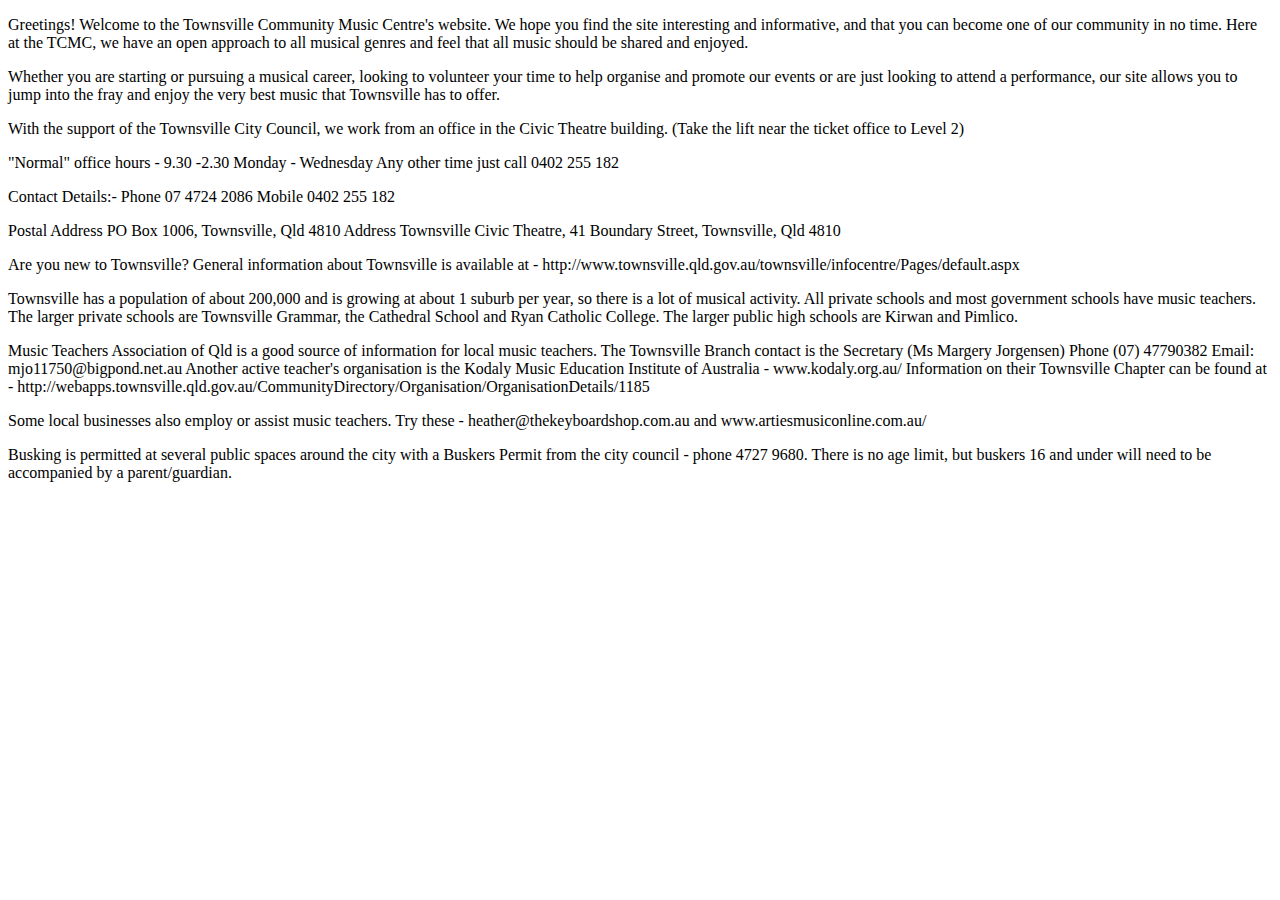
<file: Group14_CP1406_2010_m1/m1/Assignment Synthesis Folder/index.html>
<!DOCTYPE html>
<html>
<head>
<meta charset="UTF-8">
<title>
    1406/2010 Group Assignment - Home Page
</title>
</head>
<body>
<p>
</p>
<p>
Greetings! Welcome to the Townsville Community Music Centre's website. We hope you find the site interesting and informative, and that you can become one of our community in no time. Here at the TCMC, we have an open approach to all musical genres and feel that all music should be shared and enjoyed.
</p>
<p>
Whether you are starting or pursuing a musical career, looking to volunteer your time to help organise and promote our events or are just looking to attend a performance, our site allows you to jump into the fray and enjoy the very best music that Townsville has to offer.
</p>
<p>
With the support of the Townsville City Council, we work from an office in the Civic Theatre building.
(Take the lift near the ticket office to Level 2)
</p>
<p>
"Normal" office hours - 
9.30 -2.30 Monday - Wednesday
Any other time just call 0402 255 182 
</p>
<p>
Contact Details:- 
Phone   07 4724 2086 
Mobile    0402 255 182
</p>
<p>
    
</p>
<p>
Postal Address  PO Box 1006, Townsville, Qld 4810
Address  Townsville Civic Theatre, 41 Boundary Street, Townsville, Qld 4810
</p>
<p>
Are you new to Townsville?
General information about Townsville is available at -
http://www.townsville.qld.gov.au/townsville/infocentre/Pages/default.aspx
</p>
<p>
Townsville has a population of about 200,000 and is growing at about 1 suburb per year, so there is a lot of musical activity. All private schools and most government schools have music teachers. The larger private schools are Townsville Grammar, the Cathedral School and Ryan Catholic College. The larger public high schools are Kirwan and Pimlico.
</p>
<p>
Music Teachers Association of Qld is a good source of information for local music teachers.
The Townsville Branch contact is the Secretary (Ms Margery Jorgensen)
Phone (07) 47790382
Email: mjo11750@bigpond.net.au
Another active teacher's organisation is the Kodaly Music Education Institute of Australia -
www.kodaly.org.au/
Information on their Townsville Chapter can be found at -
http://webapps.townsville.qld.gov.au/CommunityDirectory/Organisation/OrganisationDetails/1185
</p>
<p>
Some local businesses also employ or assist music teachers. Try these - 
heather@thekeyboardshop.com.au 
and www.artiesmusiconline.com.au/
</p>
<p>
Busking is permitted at several public spaces around the city with a Buskers Permit from the city council - phone 4727 9680.
There is no age limit, but buskers 16 and under will need to be accompanied by a parent/guardian.
</p>
    </body>
</html>
</file>
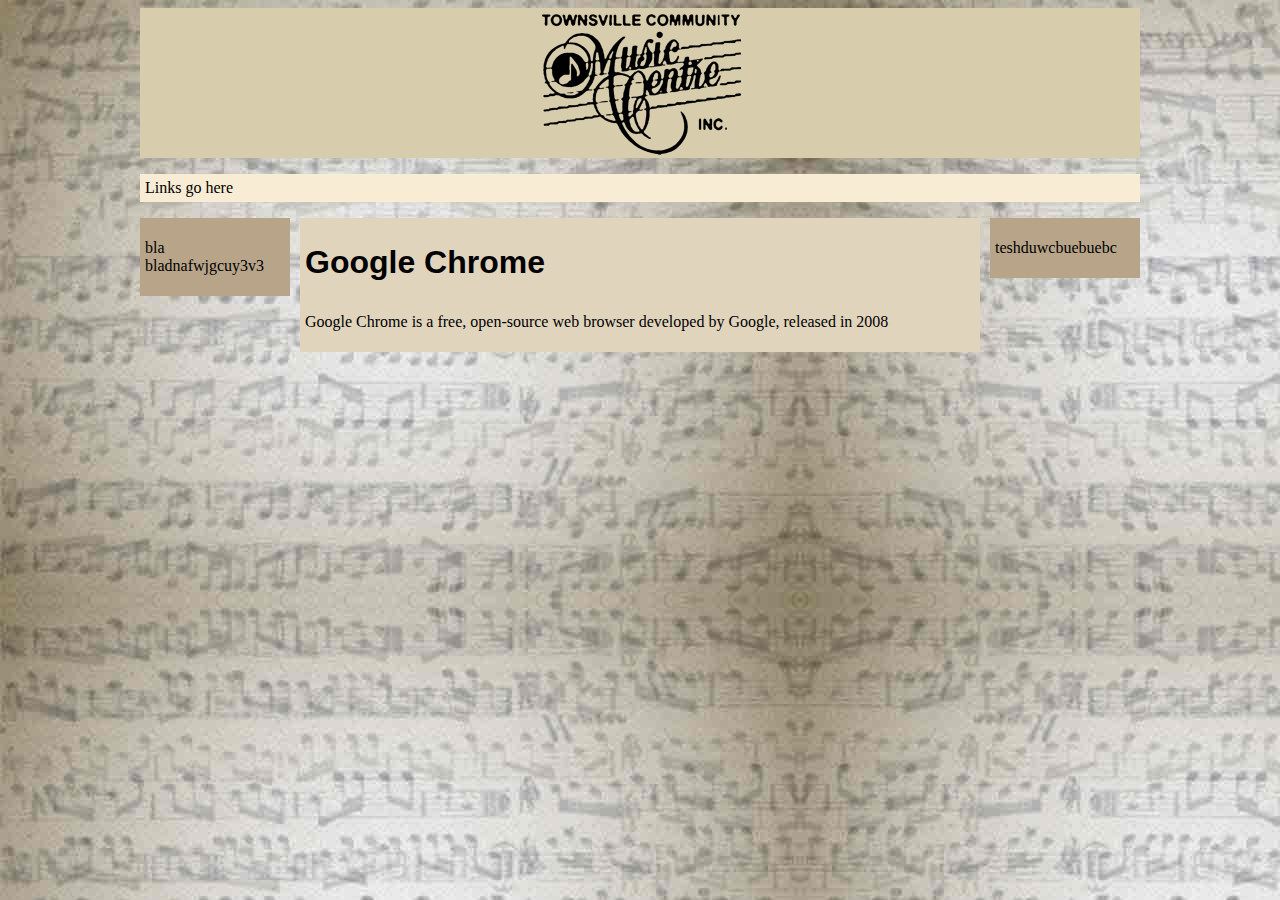
<file: group website/artist-page.html>
<!DOCTYPE html PUBLIC "-//W3C//DTD XHTML 1.0 Transitional//EN" "http://www.w3.org/TR/xhtml1/DTD/xhtml1-transitional.dtd">
<html xmlns="http://www.w3.org/1999/xhtml">
<head>
<meta http-equiv="Content-Type" content="text/html; charset=utf-8" />
<title>artist page</title>
<link href="stylesheet.css" rel="stylesheet" type="text/css" />
</head>

<body>
<div class="container">
	<div id="header">
        <IMG class="displayed"  src="logo.png"/> 
    </div>
    <div id="navigation">
        <p>Links go here</p>
    </div>
    <div class="sidebar">
        <p>bla bladnafwjgcuy3v3</p>
    </div>
    <div id="contentContainer">
        <h1>Google Chrome</h1>
        <p>Google Chrome is a free, open-source web browser developed by Google, released in 2008</p>
    </div>
    <div class="sidebar">
        <p>teshduwcbuebuebc</p>
    </div>
</div>

</body>
</html>
</file>
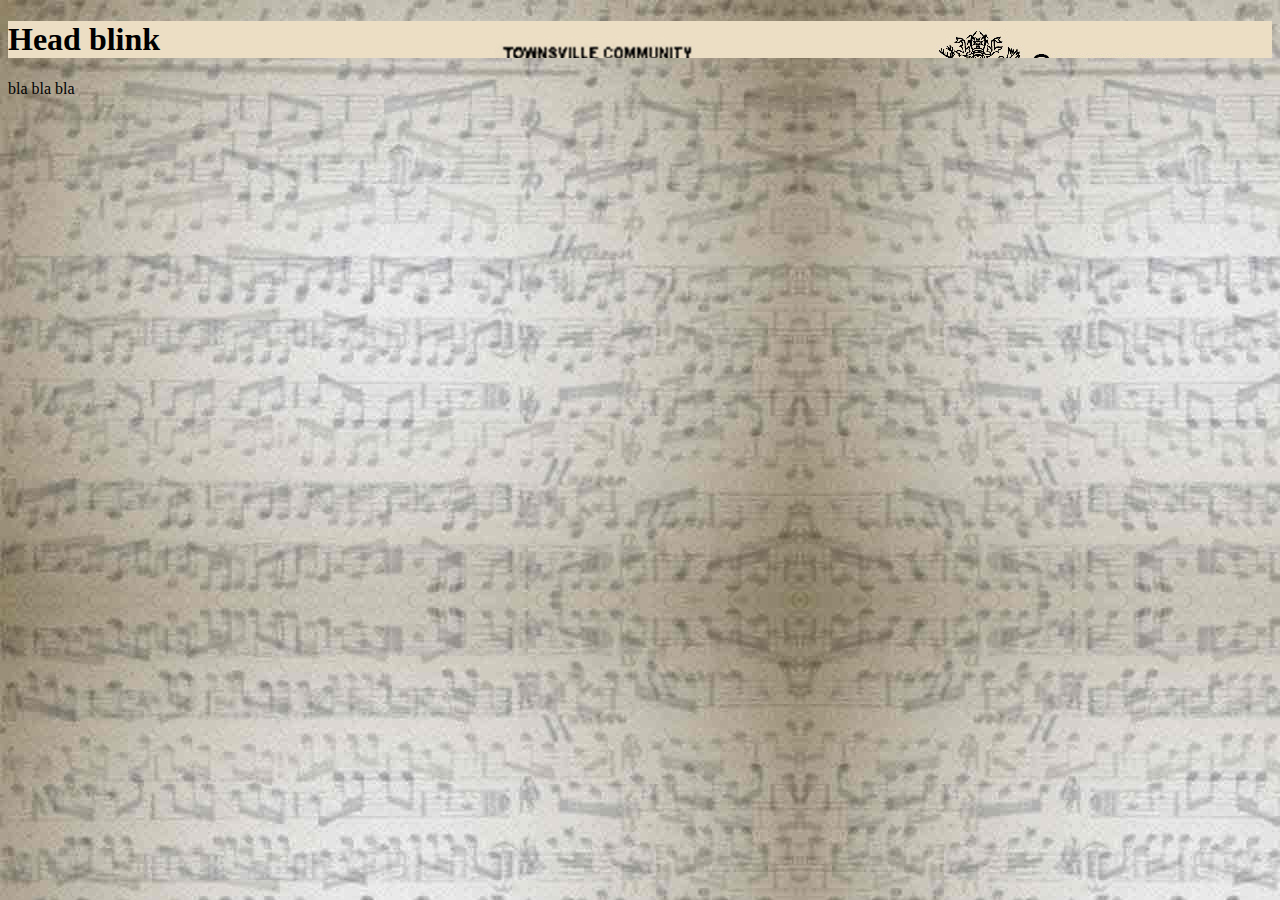
<file: group website/trycss sheet.html>
<!DOCTYPE html PUBLIC "-//W3C//DTD XHTML 1.0 Transitional//EN" "http://www.w3.org/TR/xhtml1/DTD/xhtml1-transitional.dtd">
<html xmlns="http://www.w3.org/1999/xhtml">
<head>
<meta http-equiv="Content-Type" content="text/html; charset=utf-8" />
<title>Untitled Document</title>
<link href="stylesheettry.css" rel="stylesheet" type="text/css" />
</head>

<body>
<header><h1>Head blink</h1></header>
<p>bla bla bla </p>
</body>
</html>
</file>
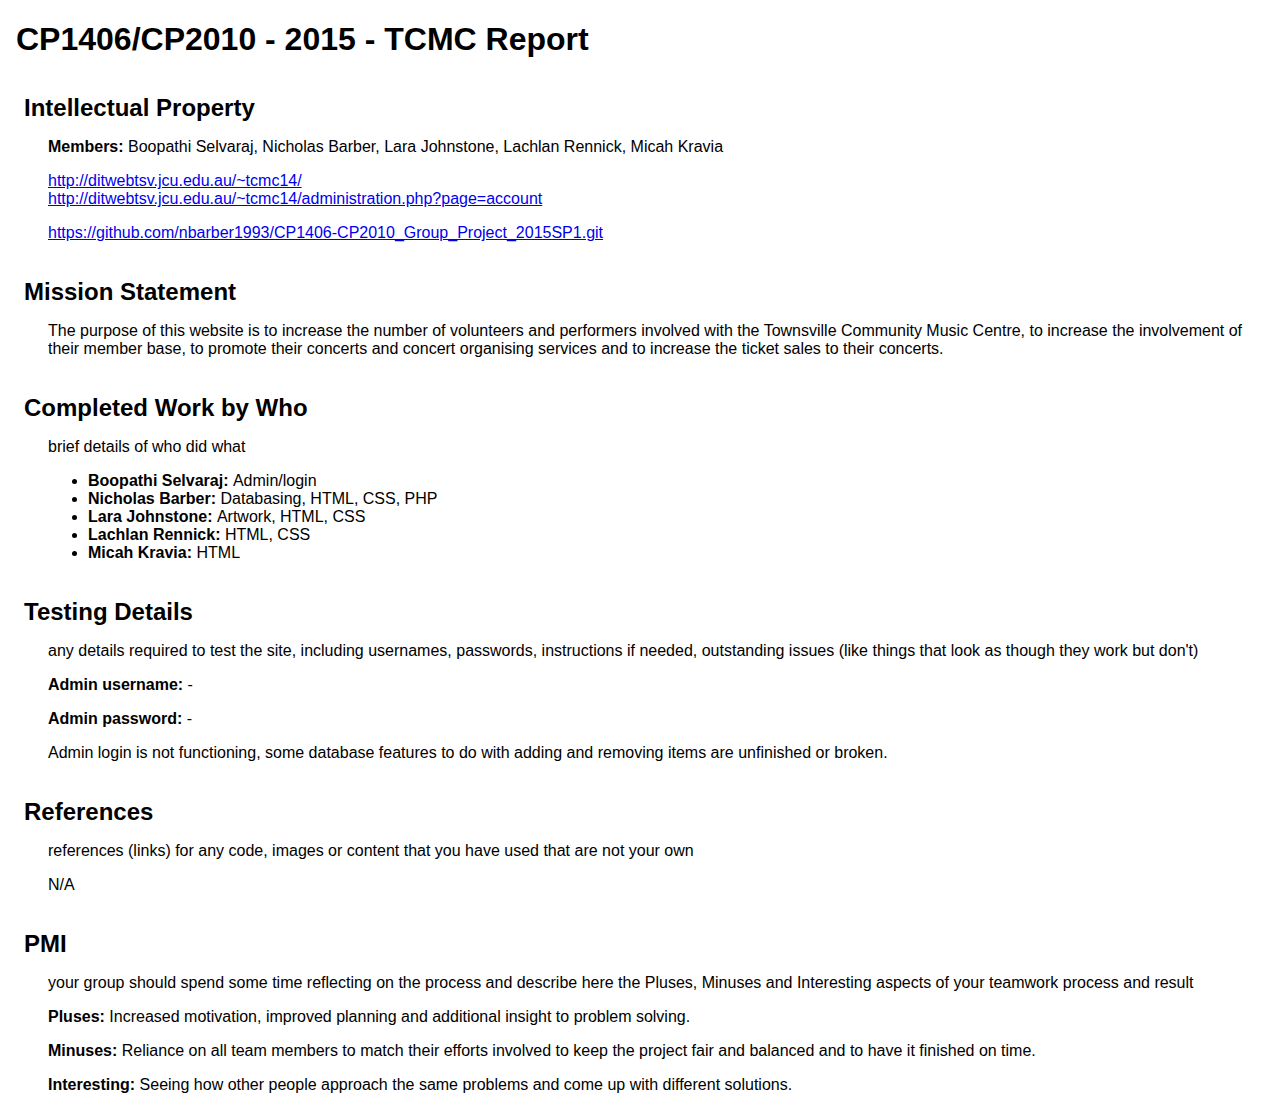
<file: TCMC_14_Milestone_2/report.html>
<!doctype html>
<html>
<head>
<title>Report for TCMC - ?Group Name?</title>
<meta http-equiv="Content-Type" content="text/html; charset=iso-8859-1">
    <style type="text/css">
        body { font-family: Arial; margin-left: 3em; }
        h1, h2 { margin-left: -1em; }
        h2 { margin-top: 1.5em; margin-bottom: 0.5em; }
    </style>
</head>

<body>    
    <h1>CP1406/CP2010 - 2015 - TCMC Report</h1>
    <h2>Intellectual Property</h2>
    <p><strong>Members:</strong> Boopathi Selvaraj, Nicholas Barber, Lara Johnstone, Lachlan Rennick, Micah Kravia</p>
    <a href="http://ditwebtsv.jcu.edu.au/~tcmc14/">http://ditwebtsv.jcu.edu.au/~tcmc14/</a><br>
    <a href="http://ditwebtsv.jcu.edu.au/~tcmc14/administration.php?page=account">http://ditwebtsv.jcu.edu.au/~tcmc14/administration.php?page=account</a>
    <p><a href="https://github.com/nbarber1993/CP1406-CP2010_Group_Project_2015SP1.git">https://github.com/nbarber1993/CP1406-CP2010_Group_Project_2015SP1.git</a></p>
    <h2>Mission Statement</h2>
    <p>The purpose of this website is to increase the number of
volunteers and performers involved with the Townsville Community
Music Centre, to increase the involvement of their member base, to
promote their concerts and concert organising services and to
increase the ticket sales to their concerts.</p>
    <h2>Completed Work by Who</h2>
    <p>brief details of who did what</p>
    <ul>
        <li><strong>Boopathi Selvaraj: </strong>Admin/login</li>
        <li><strong>Nicholas Barber: </strong>Databasing, HTML, CSS, PHP</li>
        <li><strong>Lara Johnstone: </strong>Artwork, HTML, CSS</li>
        <li><strong>Lachlan Rennick: </strong>HTML, CSS</li>
        <li><strong>Micah Kravia: </strong>HTML</li>
    </ul>
    <h2>Testing Details</h2>
    <p>any details required to test the site, including usernames, passwords, instructions if needed, outstanding issues (like things that look as though they work but don't)</p>
    <p><strong>Admin username: </strong>-</p>
    <p><strong>Admin password: </strong>-</p>
    <p>Admin login is not functioning, some database features to do with adding and removing items are unfinished or broken.</p>
    <h2>References</h2>
    <p>references (links) for any code, images or content that you have used that are not your own    </p>
    <p>N/A</p>
    <h2>PMI</h2>
    <p>your group should spend some time reflecting on the process and describe here the Pluses, Minuses and Interesting aspects of your teamwork process and result</p>
    <p><strong>Pluses: </strong>Increased motivation, improved planning and additional insight to problem solving.</p>
    <p><strong>Minuses: </strong>Reliance on all team members to match their efforts involved to keep the project fair and balanced and to have it finished on time.</p>
    <p><strong>Interesting: </strong>Seeing how other people approach the same problems and come up with different solutions.</p>
</body>
</html>
</file>
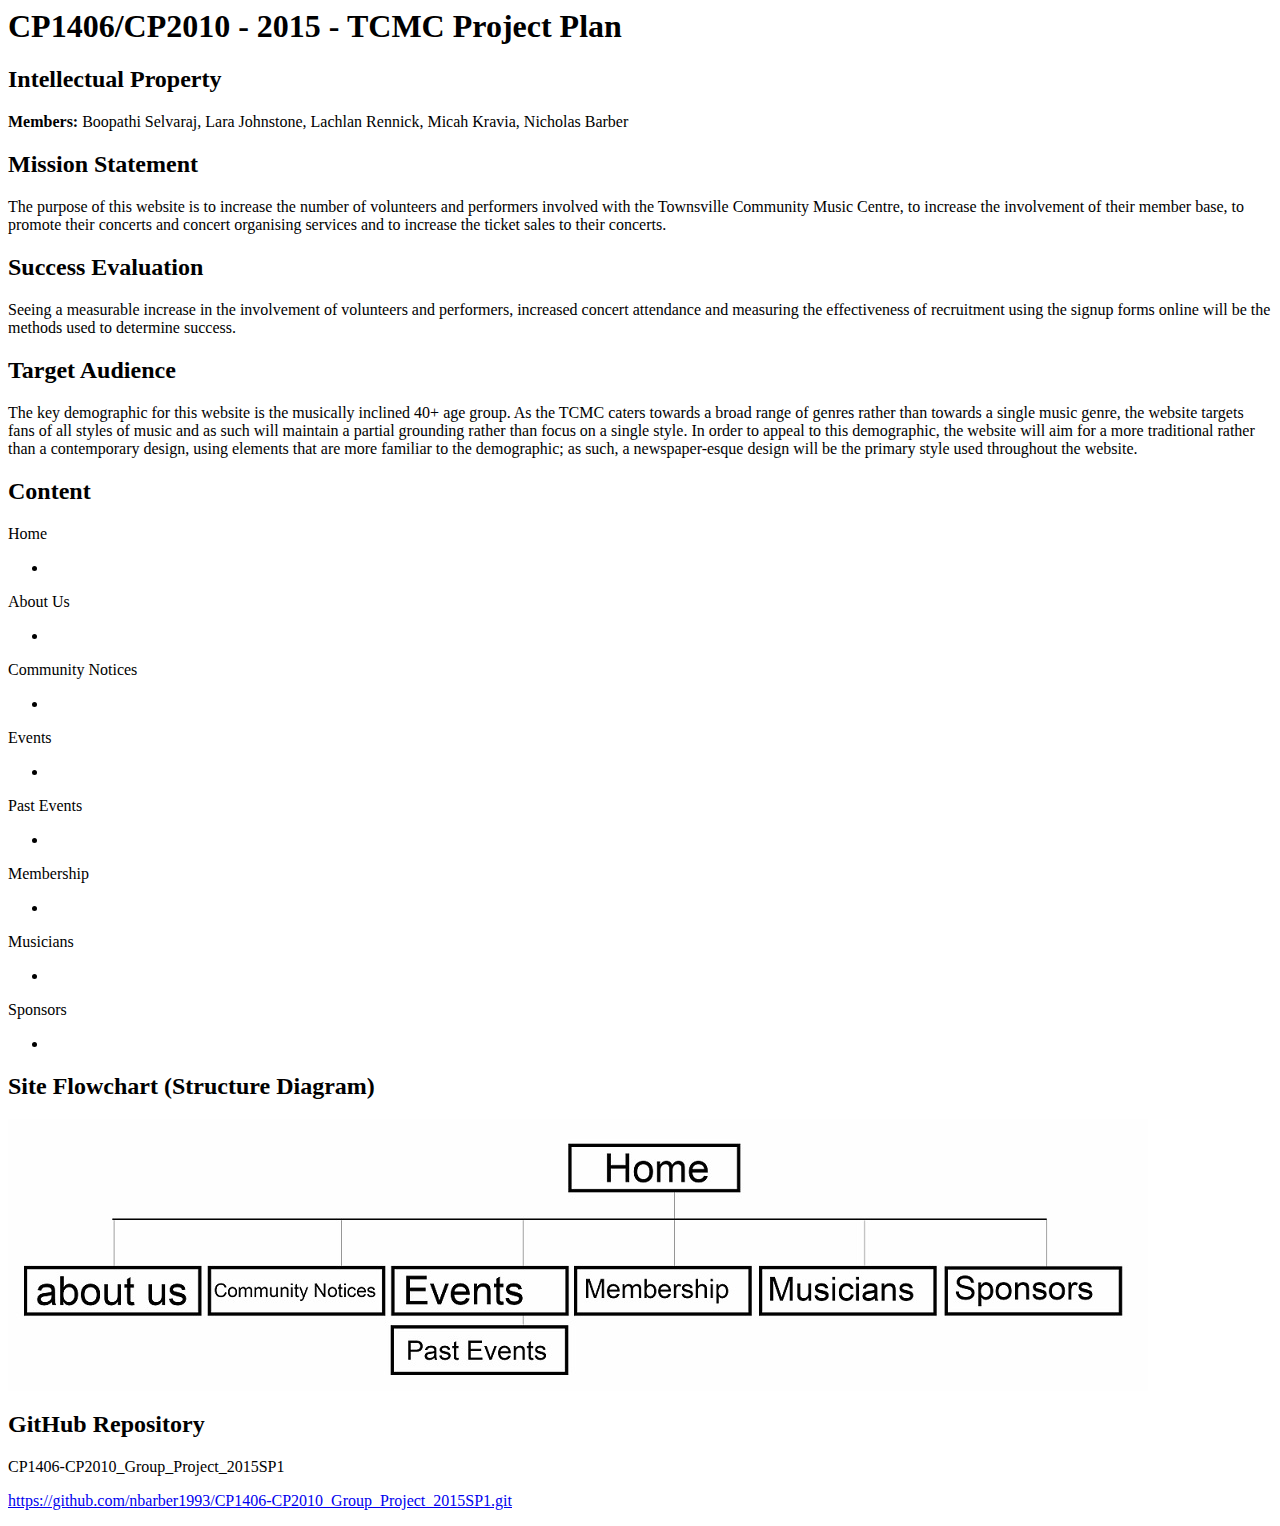
<file: Group14_CP1406_2010_m1/m1/plan.html>
<!DOCTYPE HTML PUBLIC "-//W3C//DTD HTML 4.0 Transitional//EN">
<HTML>
<HEAD>
	<META HTTP-EQUIV="CONTENT-TYPE" CONTENT="text/html; charset=windows-1252">
	<TITLE>Project Plan for TCMC - Intellectual Property</TITLE>
	<META NAME="GENERATOR" CONTENT="OpenOffice 4.1.0  (Win32)">
	<META NAME="CREATED" CONTENT="0;0">
	<META NAME="CHANGEDBY" CONTENT="Lachlan Rennick">
	<META NAME="CHANGED" CONTENT="20150504;13094652">
	<STYLE TYPE="text/css">
	<!--
		H2.cjk { font-family: "SimSun" }
		H2.ctl { font-family: "Mangal" }
	-->
	</STYLE>
</HEAD>
<BODY LANG="en-AU" DIR="LTR">
<H1>CP1406/CP2010 - 2015 - TCMC Project Plan</H1>
<H2 CLASS="western">Intellectual Property</H2>
<P><STRONG>Members:</STRONG> Boopathi Selvaraj, Lara Johnstone,
Lachlan Rennick, Micah Kravia, Nicholas Barber</P>
<H2 CLASS="western">Mission Statement</H2>
<P>The purpose of this website is to increase the number of
volunteers and performers involved with the Townsville Community
Music Centre, to increase the involvement of their member base, to
promote their concerts and concert organising services and to
increase the ticket sales to their concerts.</P>
<H2 CLASS="western">Success Evaluation</H2>
<P>Seeing a measurable increase in the involvement of volunteers and
performers, increased concert attendance and measuring the
effectiveness of recruitment using the signup forms online will be
the methods used to determine success. 
</P>
<H2 CLASS="western">Target Audience</H2>
<P>The key demographic for this website is the musically inclined 40+
age group. As the TCMC caters towards a broad range of genres rather
than towards a single music genre, the website targets fans of all
styles of music and as such will maintain a partial grounding rather
than focus on a single style. In order to appeal to this demographic,
the website will aim for a more traditional rather than a
contemporary design, using elements that are more familiar to the
demographic; as such, a newspaper-esque design will be the primary
style used throughout the website.</P>
<H2 CLASS="western">Content</H2>
<P>Home 
</P>
<UL>
	<LI><P></P>
</UL>
<P>About Us 
</P>
<UL>
	<LI><P></P>
</UL>
<P>Community Notices 
</P>
<UL>
	<LI><P></P>
</UL>
<P>Events 
</P>
<UL>
	<LI><P></P>
</UL>
<P>Past Events 
</P>
<UL>
	<LI><P></P>
</UL>
<P>Membership 
</P>
<UL>
	<LI><P></P>
</UL>
<P>Musicians</P>
<UL>
	<LI><P></P>
</UL>
<P>Sponsors 
</P>
<UL>
	<LI><P></P>
</UL>
<H2 CLASS="western">Site Flowchart (Structure Diagram)</H2>
<P><img src="flowchart-cp1406_cp2010.jpg">
</P>
<H2 CLASS="western">GitHub Repository</H2>
<P>CP1406-CP2010_Group_Project_2015SP1</P>
<P><A HREF="http://github.com/?" TARGET="_blank">https://github.com/nbarber1993/CP1406-CP2010_Group_Project_2015SP1.git</A></P>
</BODY>
</HTML>
</file>
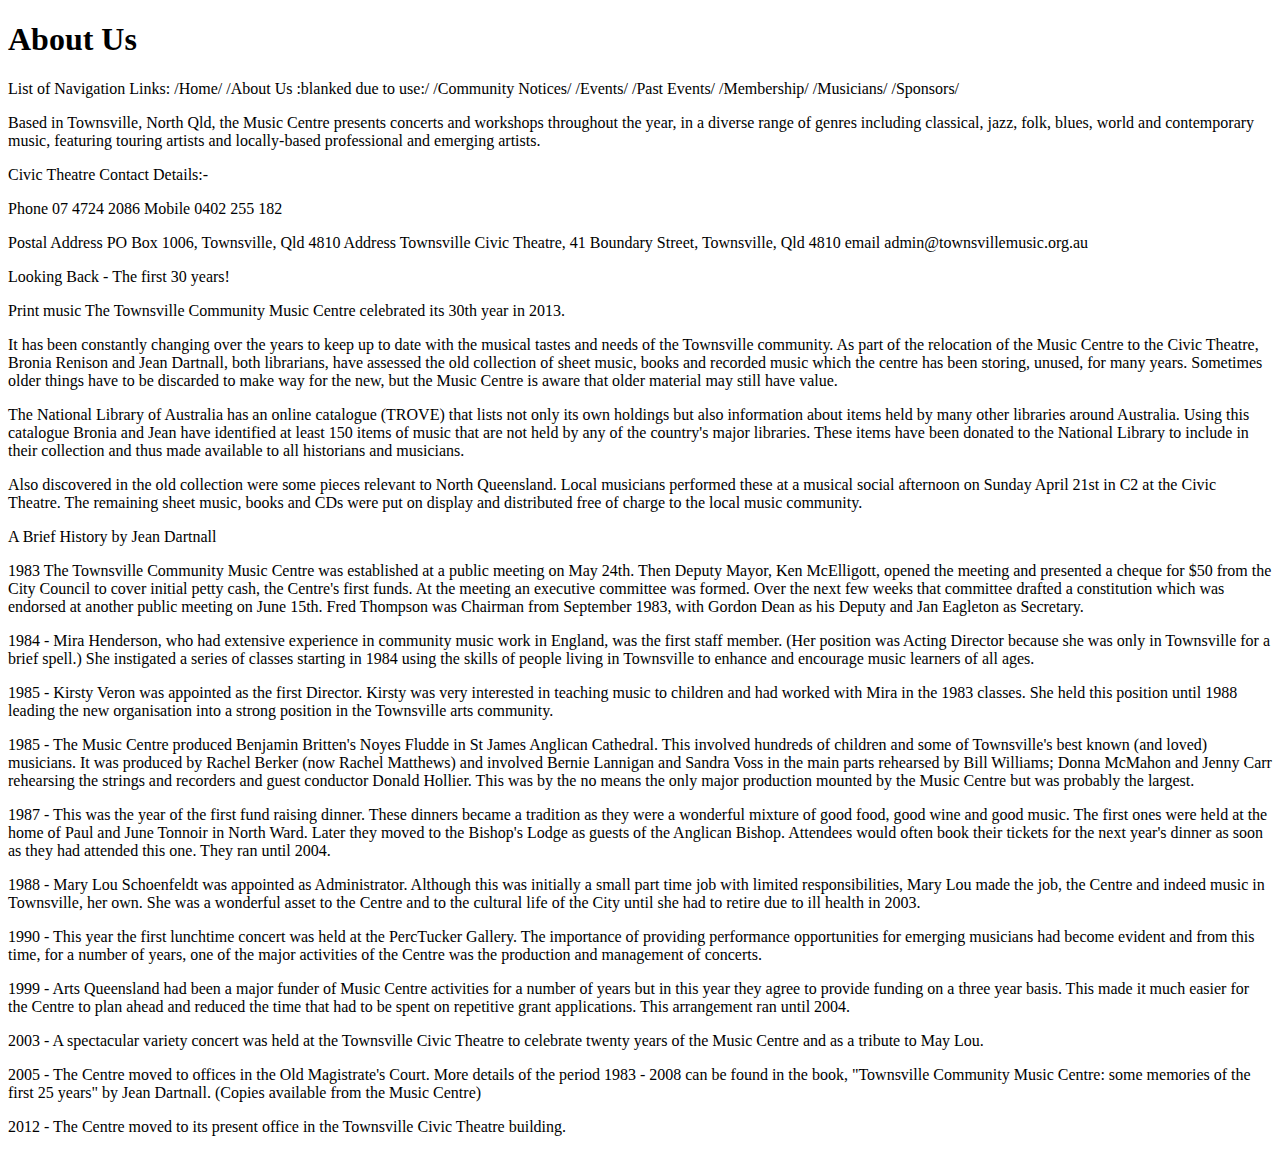
<file: Group14_CP1406_2010_m1/m1/Assignment Synthesis Folder/aboutus.html>
<!DOCTYPE html>
<html>
<head>
<meta charset="UTF-8">
<title>
About Us
</title>
</head>
<h1>
About Us
</h1>
<body>
<p>
List of Navigation Links: /Home/ /About Us :blanked due to use:/ /Community Notices/ /Events/ /Past Events/ /Membership/ /Musicians/ /Sponsors/
</p>
<p>
Based in Townsville, North Qld, the Music Centre presents concerts and workshops throughout the year, in a diverse range of genres including classical, jazz, folk, blues, world and contemporary music, featuring touring artists and locally-based professional and emerging artists.
</p>
<p>
Civic Theatre
Contact Details:-
</p>
<p>
Phone   07 4724 2086
Mobile    0402 255 182
</p>
<p>
Postal Address  PO Box 1006, Townsville, Qld 4810
Address  Townsville Civic Theatre, 41 Boundary Street, Townsville, Qld 4810
email admin@townsvillemusic.org.au
</p>
<p>
Looking Back - The first 30 years! 
</p>
<p>
Print music
The Townsville Community Music Centre celebrated its 30th year in 2013. 
</p>
<p>
It has been constantly changing over the years to keep up to date with the musical tastes and needs of the Townsville community. As part of the relocation of the Music Centre to the Civic Theatre, Bronia Renison and Jean Dartnall, both librarians, have assessed the old collection of sheet music, books and recorded music which the centre has been storing, unused, for many years. Sometimes older things have to be discarded to make way for the new, but the Music Centre is aware that older material may still have value. 
</p>
<p>
The National Library of Australia has an online catalogue (TROVE) that lists not only its own holdings but also information about items held by many other libraries around Australia. Using this catalogue Bronia and Jean have identified at least 150 items of music that are not held by any of the country's major libraries. These items have been donated to the National Library to include in their collection and thus made available to all historians and musicians.
</p>
<p>
Also discovered in the old collection were some pieces relevant to North Queensland. Local musicians performed these at a musical social afternoon on Sunday April 21st in C2 at the Civic Theatre. The remaining sheet music, books and CDs were put on display and distributed free of charge to the local music community.
</p>
<p>
A Brief History
by Jean Dartnall
</p>
<p>
1983	 	The Townsville Community Music Centre was established at a public meeting on May 24th. Then Deputy Mayor, Ken McElligott, opened the meeting and presented a cheque for $50 from the City Council to cover initial petty cash, the Centre's first funds. At the meeting an executive committee was formed. Over the next few weeks that committee drafted a constitution which was endorsed at another public meeting on June 15th. Fred Thompson was Chairman from September 1983, with Gordon Dean as his Deputy and Jan Eagleton as Secretary.
</p>
<p>
1984	-	Mira Henderson, who had extensive experience in community music work in England, was the first staff member. (Her position was Acting Director because she was only in Townsville for a brief spell.) She instigated a series of classes starting in 1984 using the skills of people living in Townsville to enhance and encourage music learners of all ages.
</p>
<p>
1985	-	Kirsty Veron was appointed as the first Director. Kirsty was very interested in teaching music to children and had worked with Mira in the 1983 classes. She held this position until 1988 leading the new organisation into a strong position in the Townsville arts community.
</p>
<p>
1985	-	The Music Centre produced Benjamin Britten's Noyes Fludde in St James Anglican Cathedral. This involved hundreds of children and some of Townsville's best known (and loved) musicians. It was produced by Rachel Berker (now Rachel Matthews) and involved Bernie Lannigan and Sandra Voss in the main parts rehearsed by Bill Williams; Donna McMahon and Jenny Carr rehearsing the strings and recorders and guest conductor Donald Hollier. This was by the no means the only major production mounted by the Music Centre but was probably the largest.
</p>
<p>
1987	-	This was the year of the first fund raising dinner. These dinners became a tradition as they were a wonderful mixture of good food, good wine and good music. The first ones were held at the home of Paul and June Tonnoir in North Ward. Later they moved to the Bishop's Lodge as guests of the Anglican Bishop. Attendees would often book their tickets for the next year's dinner as soon as they had attended this one. They ran until 2004.
</p>
<p>
1988	-	Mary Lou Schoenfeldt was appointed as Administrator. Although this was initially a small part time job with limited responsibilities, Mary Lou made the job, the Centre and indeed music in Townsville, her own. She was a wonderful asset to the Centre and to the cultural life of the City until she had to retire due to ill health in 2003.
</p>
<p>
1990	-	This year the first lunchtime concert was held at the PercTucker Gallery. The importance of providing performance opportunities for emerging musicians had become evident and from this time, for a number of years, one of the major activities of the Centre was the production and management of concerts.
</p>
<p>
1999	-	Arts Queensland had been a major funder of Music Centre activities for a number of years but in this year they agree to provide funding on a three year basis. This made it much easier for the Centre to plan ahead and reduced the time that had to be spent on repetitive grant applications. This arrangement ran until 2004.
</p>
<p>
2003	-	A spectacular variety concert was held at the Townsville Civic Theatre to celebrate twenty years of the Music Centre and as a tribute to May Lou.
</p>
<p>
2005	-	The Centre moved to offices in the Old Magistrate's Court.
More details of the period 1983 - 2008 can be found in the book, 
"Townsville Community Music Centre: some memories of the first 25 years" 
by Jean Dartnall. (Copies available from the Music Centre)
</p>
<p>
2012	-	The Centre moved to its present office in the Townsville Civic Theatre building.    
</p>    
</body>
</file>
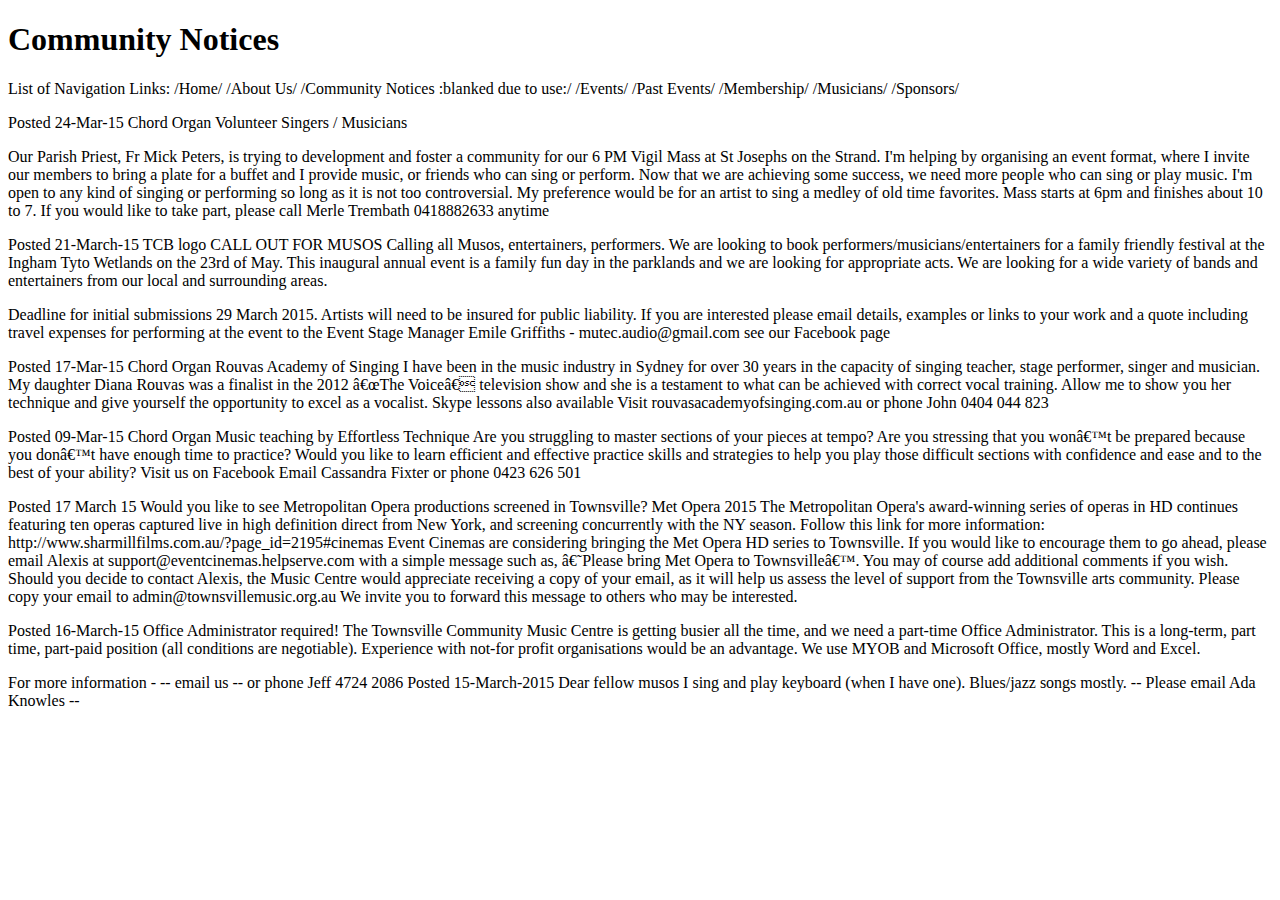
<file: Group14_CP1406_2010_m1/m1/Assignment Synthesis Folder/commnotices.html>
<!DOCTYPE html>
<html>
<head>
<meta charset="UTF-8">
<title>
Comunity Notices
</title>
</head>
<body>
<h1>
Community Notices
</h1>
<p>
List of Navigation Links: /Home/ /About Us/ /Community Notices :blanked due to use:/ /Events/ /Past Events/ /Membership/ /Musicians/ /Sponsors/
</p>
<p>
Posted 24-Mar-15
Chord Organ 
Volunteer Singers / Musicians 
</p>
<p>
Our Parish Priest, Fr Mick Peters, is trying to development and foster a community for our 6 PM Vigil Mass at St Josephs on the Strand. 
I'm helping by organising an event format, where I invite our members to bring a plate for a buffet and I provide music, or friends who can sing or perform. 
Now that we are achieving some success, we need more people who can sing or play music. 
I'm open to any kind of singing or performing so long as it is not too controversial. My preference would be for an artist to sing a medley of old time favorites. 
Mass starts at 6pm and finishes about 10 to 7. 

If you would like to take part, please call Merle Trembath 0418882633 anytime 
</p>
<p>
Posted 21-March-15
TCB logo CALL OUT FOR MUSOS 
Calling all Musos, entertainers, performers. We are looking to book performers/musicians/entertainers for a family friendly festival at the Ingham Tyto Wetlands on the 23rd of May. This inaugural annual event is a family fun day in the parklands and we are looking for appropriate acts. We are looking for a wide variety of bands and entertainers from our local and surrounding areas. 
    </p>
    <p>
Deadline for initial submissions 29 March 2015. 
Artists will need to be insured for public liability. 
If you are interested please email details, examples or links to your work and a quote including travel expenses for performing at the event to the Event Stage Manager Emile Griffiths -
mutec.audio@gmail.com
see our Facebook page
</p>
<p>
Posted 17-Mar-15
Chord Organ Rouvas Academy of Singing 
I have been in the music industry in Sydney for over 30 years in the capacity of singing teacher, stage performer, singer and musician. My daughter Diana Rouvas was a finalist in the 2012 â€œThe Voiceâ€ television show and she is a testament to what can be achieved with correct vocal training. Allow me to show you her technique and give yourself the opportunity to excel as a vocalist. Skype lessons also available 
Visit rouvasacademyofsinging.com.au
or phone John 0404 044 823
</p>
<p>
Posted 09-Mar-15
Chord Organ Music teaching by Effortless Technique 
Are you struggling to master sections of your pieces at tempo? Are you stressing that you wonâ€™t be prepared because you donâ€™t have enough time to practice? Would you like to learn efficient and effective practice skills and strategies to help you play those difficult sections with confidence and ease and to the best of your ability? 
Visit us on Facebook
Email Cassandra Fixter
or phone 0423 626 501
</p>
<p>
Posted 17 March 15

Would you like to see Metropolitan Opera productions screened in Townsville?
Met Opera 2015
The Metropolitan Opera's award-winning series of operas in HD continues featuring ten operas captured live in high definition direct from New York, and screening concurrently with the NY season. 
Follow this link for more information: http://www.sharmillfilms.com.au/?page_id=2195#cinemas 

Event Cinemas are considering bringing the Met Opera HD series to Townsville. If you would like to encourage them to go ahead, please email Alexis at support@eventcinemas.helpserve.com with a simple message such as, â€˜Please bring Met Opera to Townsvilleâ€™. You may of course add additional comments if you wish. 

Should you decide to contact Alexis, the Music Centre would appreciate receiving a copy of your email, as it will help us assess the level of support from the Townsville arts community. Please copy your email to admin@townsvillemusic.org.au 

We invite you to forward this message to others who may be interested.
<p>
Posted 16-March-15
Office Administrator required!
The Townsville Community Music Centre is getting busier all the time, and we need a part-time Office Administrator. 
This is a long-term, part time, part-paid position (all conditions are negotiable). 
Experience with not-for profit organisations would be an advantage. 
We use MYOB and Microsoft Office, mostly Word and Excel. 
</p>
<p>
For more information -
-- email us --
or phone Jeff 4724 2086
Posted 15-March-2015
Dear fellow musos 
I sing and play keyboard (when I have one). 
Blues/jazz songs mostly.
-- Please email Ada Knowles --
</p>
</body>
</file>
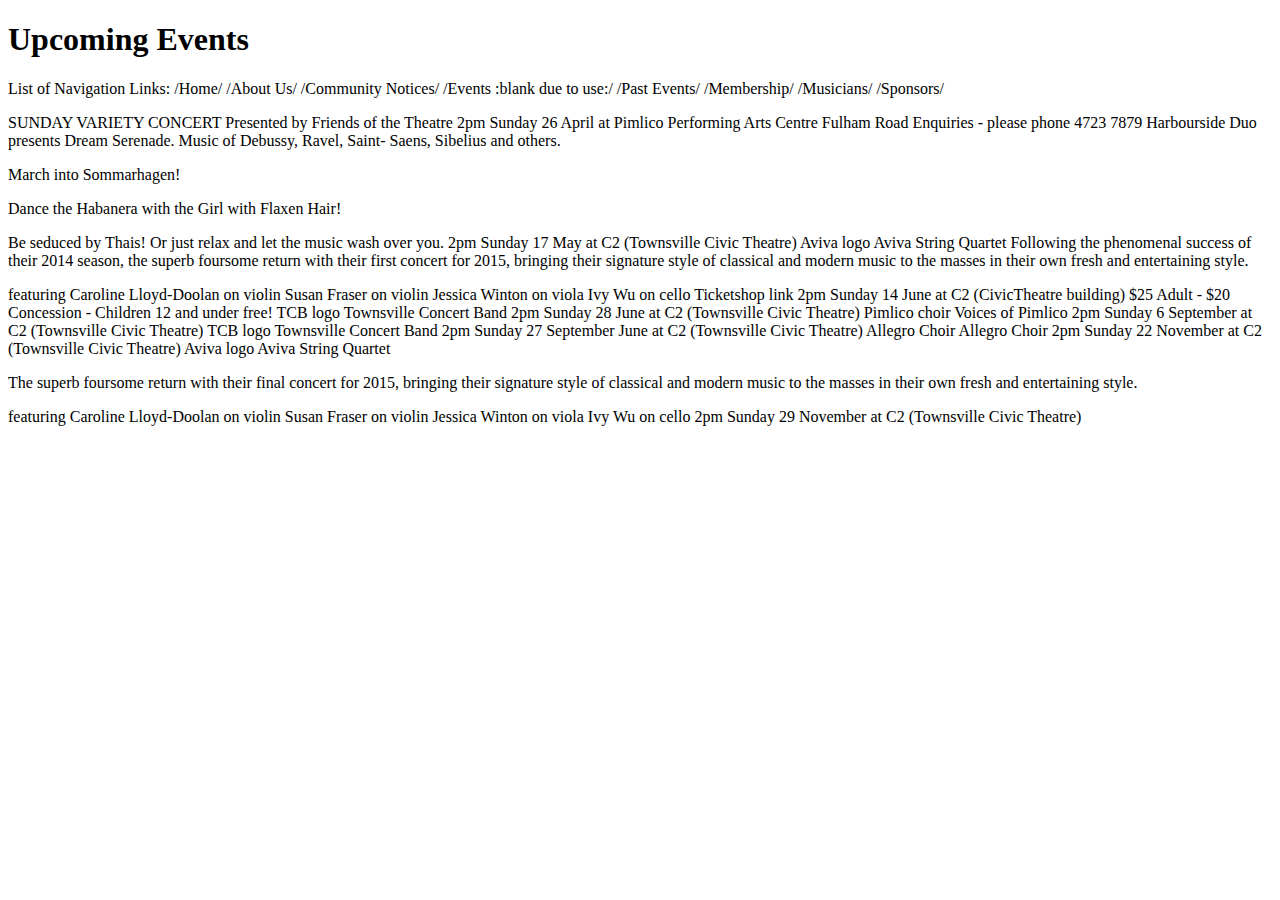
<file: Group14_CP1406_2010_m1/m1/Assignment Synthesis Folder/event.html>
<!DOCTYPE html>
<html>
<head>
<meta charset="UTF-8">
<title>
Events
</title>
</head>
<body>
<h1>
Upcoming Events
</h1>
<p>
List of Navigation Links: /Home/ /About Us/ /Community Notices/ /Events :blank due to use:/ /Past Events/ /Membership/ /Musicians/ /Sponsors/    
</p>
<p>
SUNDAY VARIETY CONCERT 
Presented by Friends of the Theatre 
2pm Sunday 26 April at Pimlico Performing Arts Centre 
Fulham Road 
Enquiries - please phone 4723 7879
Harbourside Duo 
presents 
Dream Serenade. 
Music of Debussy, Ravel, Saint- Saens, Sibelius and others. 
</p>
<p>
March into Sommarhagen! 
</p>
<p>
Dance the Habanera 
with the Girl with Flaxen Hair! 
</p>
<p>
Be seduced by Thais! 
Or just relax and let the music wash over you.
2pm Sunday 17 May at C2 (Townsville Civic Theatre)
Aviva logo
Aviva String Quartet 
Following the phenomenal success of their 2014 season, the superb foursome return with their first concert for 2015, bringing their signature style of classical and modern music to the masses in their own fresh and entertaining style. 
</p>
<p>
featuring 
Caroline Lloyd-Doolan on violin 
Susan Fraser on violin 
Jessica Winton on viola 
Ivy Wu on cello 
 Ticketshop link	2pm Sunday 14 June at C2 (CivicTheatre building) 
$25 Adult - $20 Concession - Children 12 and under free!
 TCB logo
Townsville Concert Band 
2pm Sunday 28 June at C2 (Townsville Civic Theatre)
Pimlico choir
Voices of Pimlico 
2pm Sunday 6 September at C2 (Townsville Civic Theatre)
TCB logo
Townsville Concert Band 
2pm Sunday 27 September June at C2 (Townsville Civic Theatre)
Allegro Choir
Allegro Choir 
2pm Sunday 22 November at C2 (Townsville Civic Theatre)
Aviva logo
Aviva String Quartet 
</p>
<p>
The superb foursome return with their final concert for 2015, bringing their signature style of classical and modern music to the masses in their own fresh and entertaining style. 
</p>
<p>
featuring 
Caroline Lloyd-Doolan on violin 
Susan Fraser on violin 
Jessica Winton on viola 
Ivy Wu on cello 
2pm Sunday 29 November at C2 (Townsville Civic Theatre)
</p>
</body>
</html>
</file>
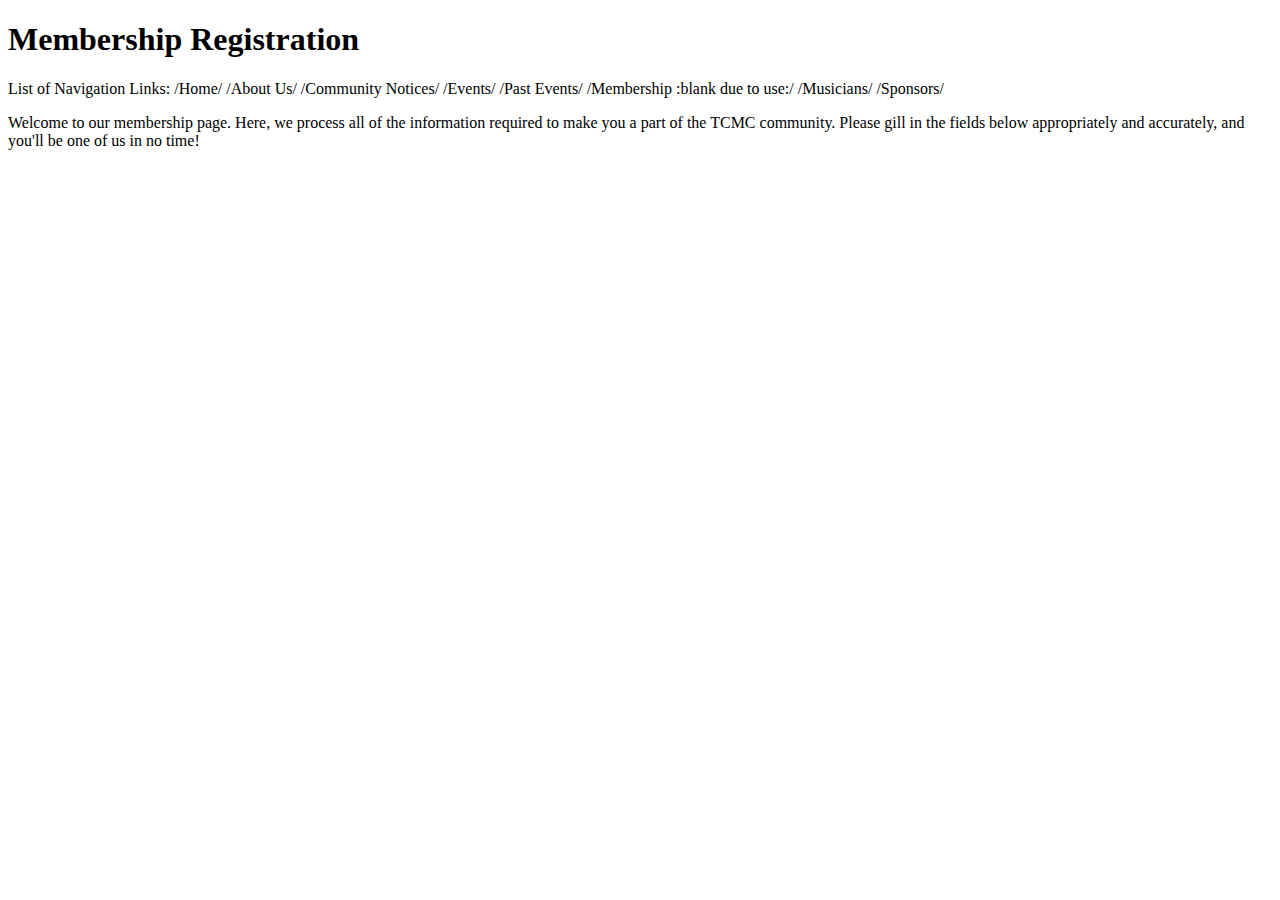
<file: Group14_CP1406_2010_m1/m1/Assignment Synthesis Folder/membership.html>
<!DOCTYPE html>
<html>
<head>
<meta charset="UTF-8">
<title>
Membership Registration
    </title>
    </head>
<body>
<h1>
    Membership Registration
    </h1>
<p>
List of Navigation Links: /Home/ /About Us/ /Community Notices/ /Events/ /Past Events/ /Membership :blank due to use:/ /Musicians/ /Sponsors/    
</p>
<p>
Welcome to our membership page. Here, we process all of the information required to make you a part of the TCMC community. Please gill in the fields below appropriately and accurately, and you'll be one of us in no time!
</p>
</body>
</file>
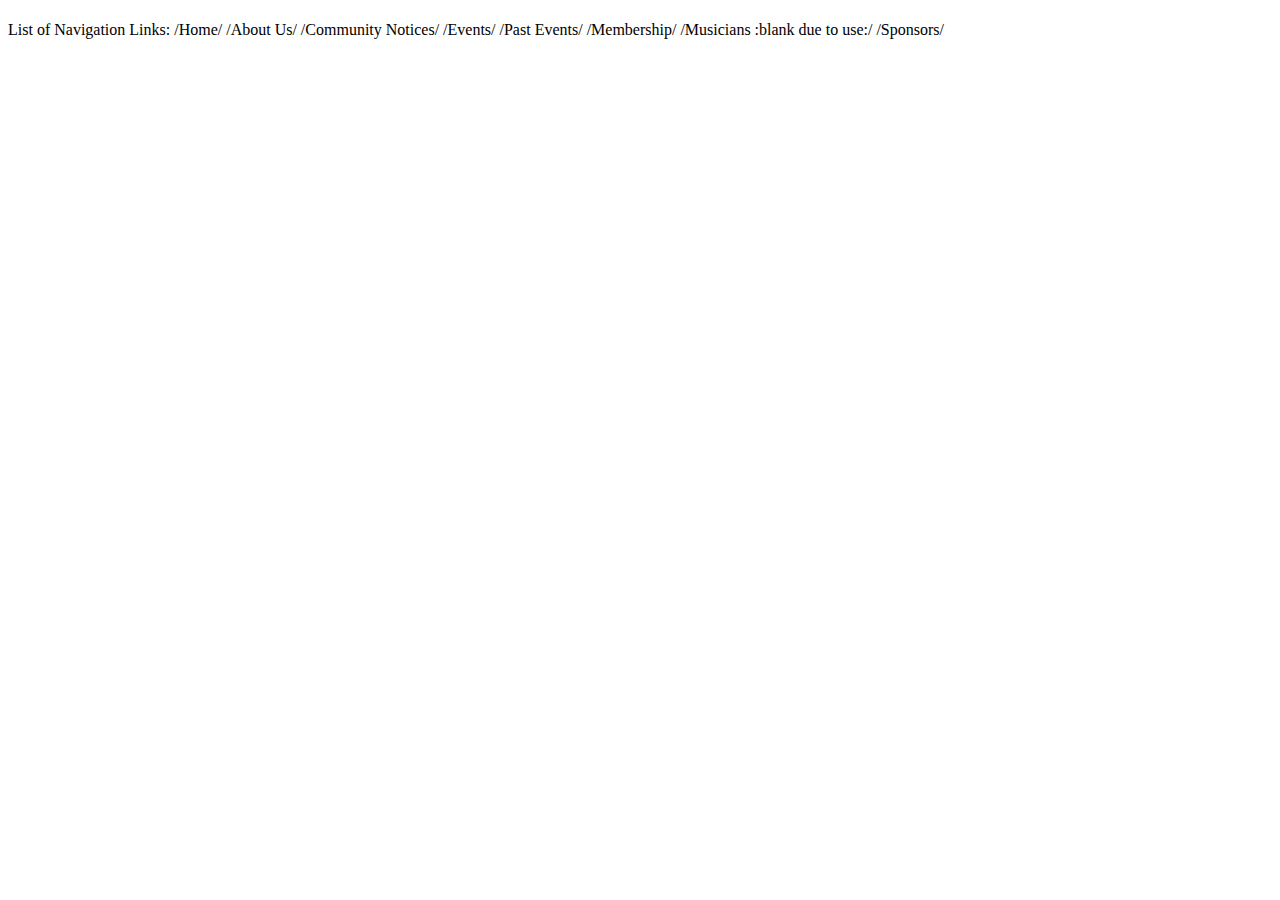
<file: Group14_CP1406_2010_m1/m1/Assignment Synthesis Folder/musician.html>
<!DOCTYPE html>
<html>
<head>
<meta charset="UTF-8">
<title>
Musicians
</title>
</head>
<body>
<h1>

</h1>
<p>
List of Navigation Links: /Home/ /About Us/ /Community Notices/ /Events/ /Past Events/ /Membership/ /Musicians :blank due to use:/ /Sponsors/    
</p>
</body>
</file>
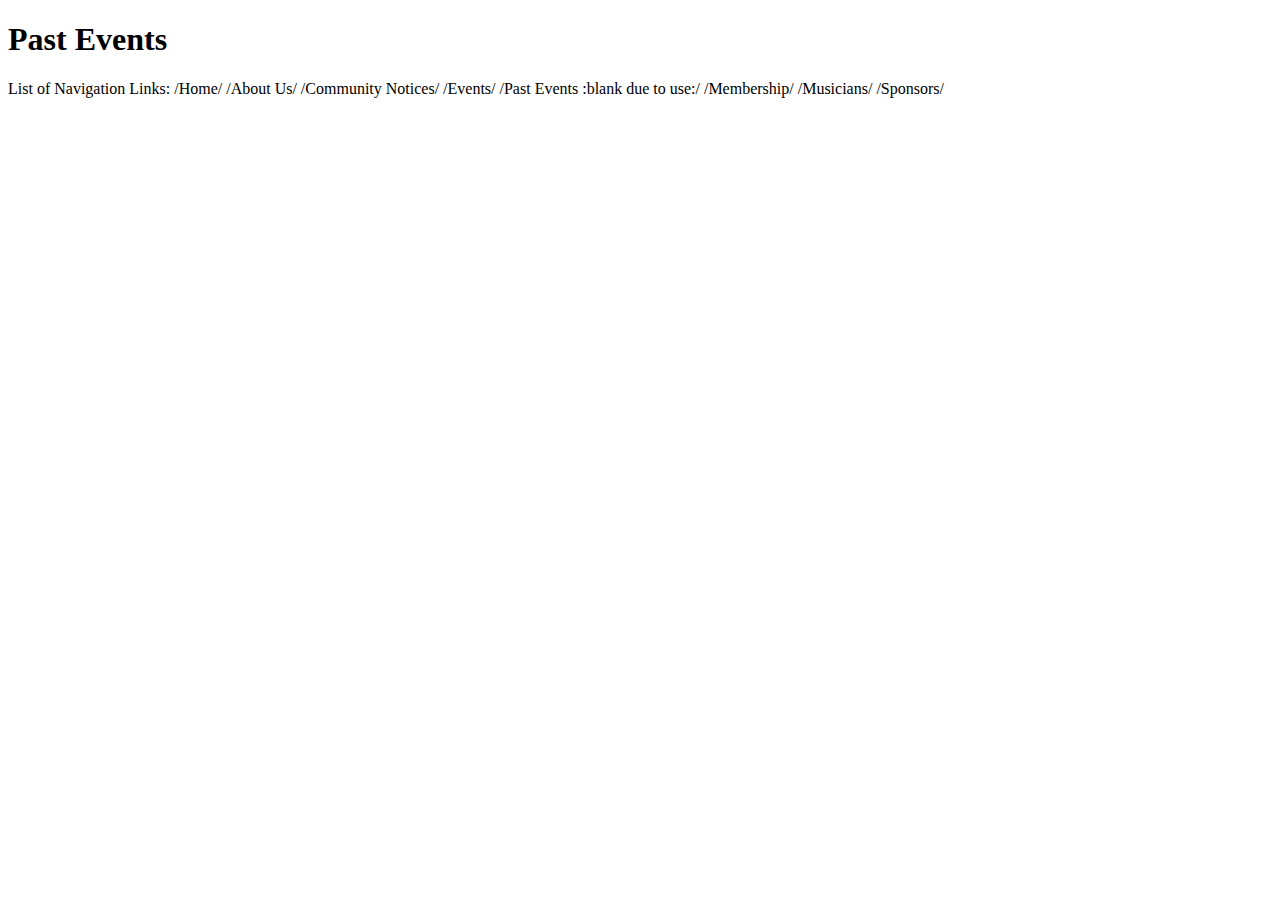
<file: Group14_CP1406_2010_m1/m1/Assignment Synthesis Folder/pastevent.html>
<!DOCTYPE html>
<html>
<head>
<meta charset="UTF-8">
<title>
Past Events
</title>
    </head>
    <body>
    <h1>
        Past Events
        </h1>
<p>
List of Navigation Links: /Home/ /About Us/ /Community Notices/ /Events/ /Past Events :blank due to use:/ /Membership/ /Musicians/ /Sponsors/
</p>
    </body>
</file>
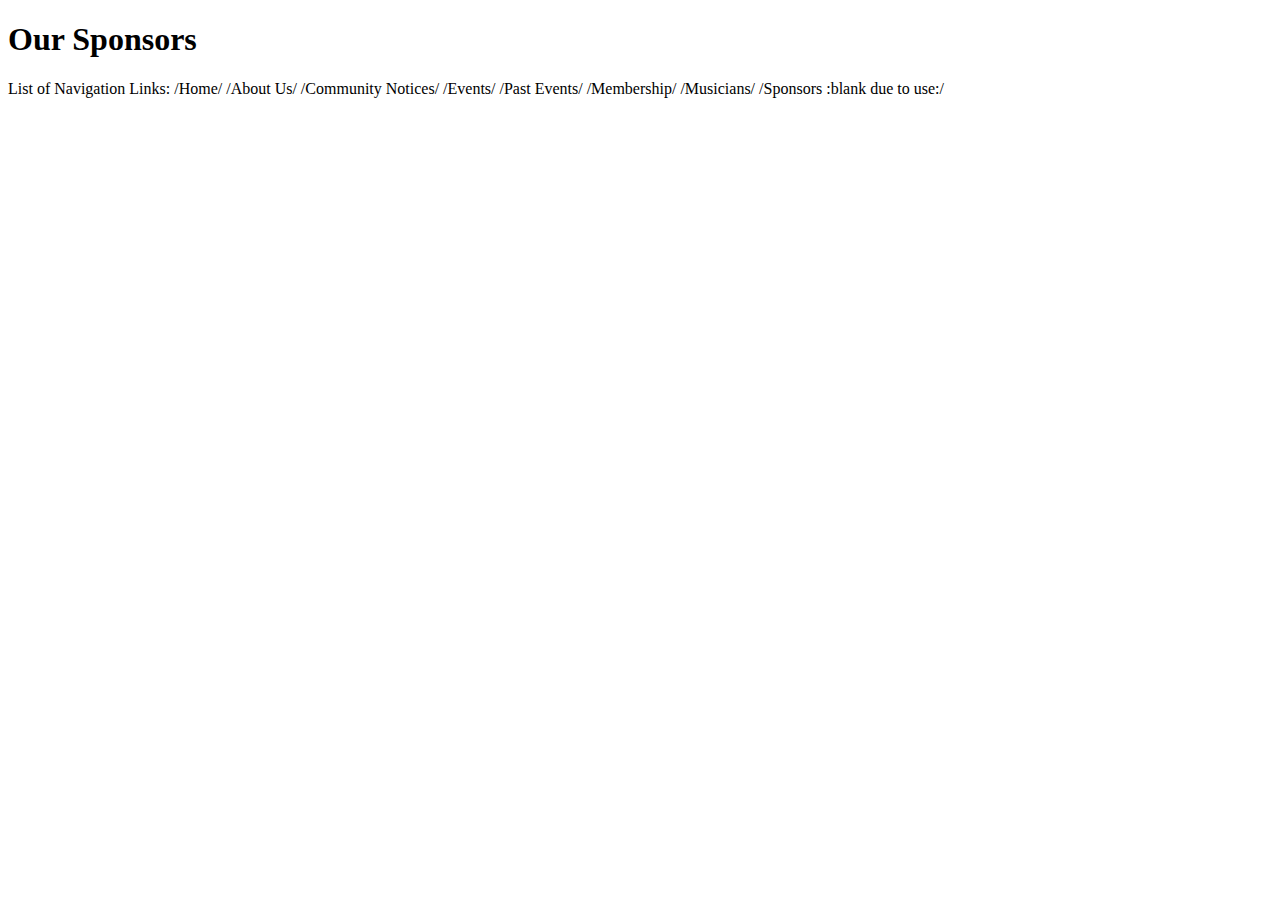
<file: Group14_CP1406_2010_m1/m1/Assignment Synthesis Folder/sponsors.html>
<!DOCTYPE html>
<html>
<head>
<meta charset="UTF-8">
<title>
Our Sponsors
    </title>
    </head>
<body>
<h1>
    Our Sponsors
    </h1>
<p>
List of Navigation Links: /Home/ /About Us/ /Community Notices/ /Events/ /Past Events/ /Membership/ /Musicians/ /Sponsors :blank due to use:/    
</p>
</file>
<file: group website/stylesheet.css>
@charset "utf-8";
/* CSS Document */

body {
	background-color: #C8BD99;
	background-image: url(webpagebackground-3.jpg);
	background-repeat: repeat;
}

body h1, p {
	padding:5px;
}

#header {
	background-color:#D7CCAC;
	height:150px;
	width:1000px;
}

/*p {
    padding-top: 5px;
    padding-right: 5px;
    padding-bottom: 5px;
    padding-left: 5px;
}*/

img.displayed {
    display: block;
    margin-left: auto;
    margin-right: auto; 
}

#navigation { 
	background-color:#f8ecd5;
}
	

h1 {
	font-family:Verdana, Geneva, sans-serif;
}

.sidebar {
	height:auto;
	width:150px;
	float: left;
	background-color:#B8A489;
	border:20px;
}
	
/*aside {
	height:400px;
	width: 150px;
	background-color: #b6C187;
	float: left;
	border:20px;
}*/

#contentContainer {
	width:680px;
	height:auto;
	background-color:#e0d4bd;
	border:20px;
	margin-left:10px;
	margin-right:10px;
	float: left;
}
	
article { 

}
	
.container{
	width:1000px;
	margin:auto;
}
</file>
<file: group website/stylesheettry.css>
@charset "utf-8";
/* CSS Document */
body{background-image:url(webpagebackground-3.jpg);}
header{background-image:url(header.jpg);}
</file>
